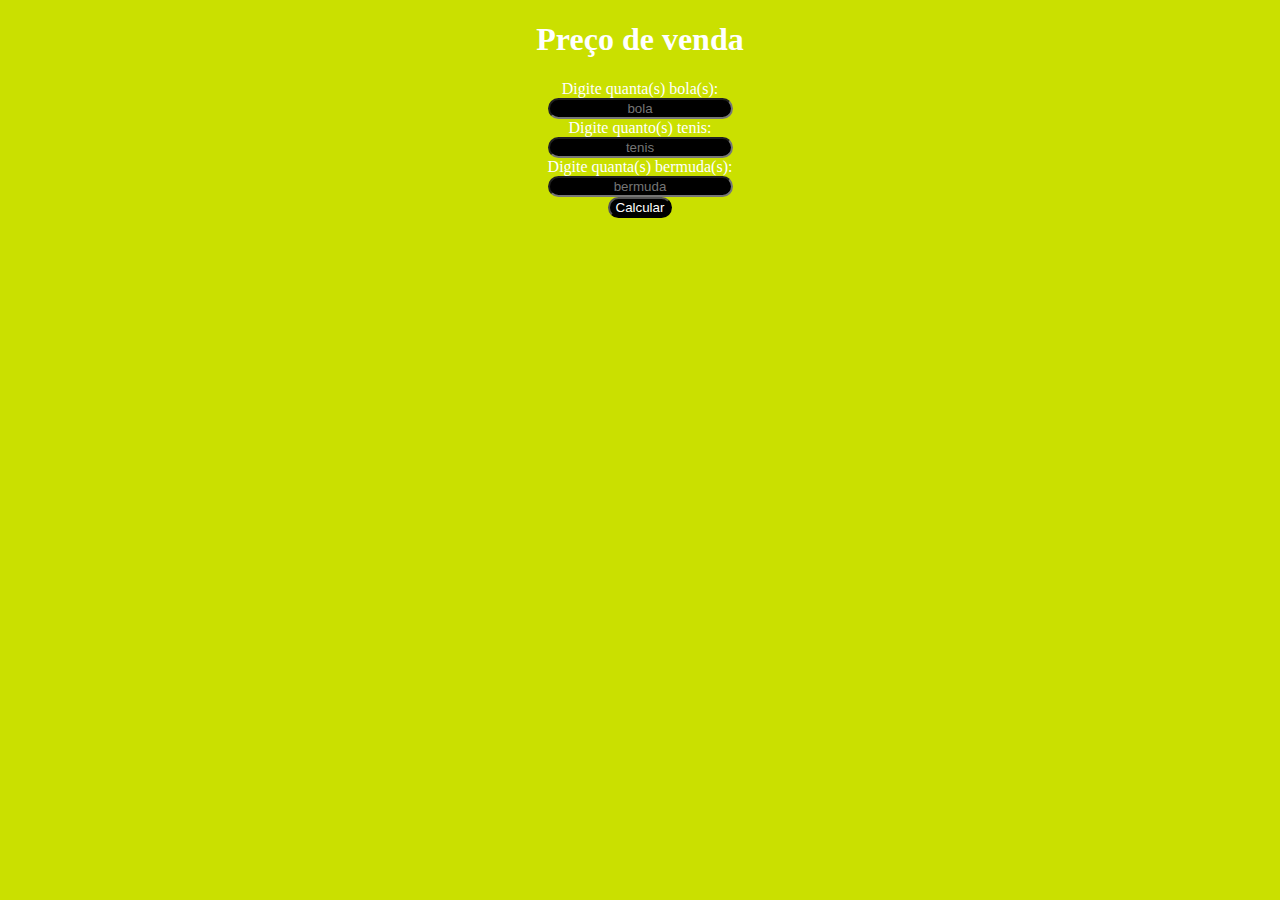
<file: q01.html>
<!DOCTYPE html>
<html lang="pt-BR">
<head>
    <meta charset="UTF-8">
    <meta name="viewport" content="width=device-width, initial-scale=1.0">
    <link rel="stylesheet" href="style.css">
    <script src="q01.js" defer></script>
    <title>Questão 01</title>
</head>
<body>
    <h1>Preço de venda</h1>
    <label for="bola">Digite quanta(s) bola(s):</label><br>
    <input type="text" id="bola" placeholder="bola"><br>
    
    <label for="tenis">Digite quanto(s) tenis:</label><br>
    <input type="text" id="tenis" placeholder="tenis"><br>
    
    <label for="bermuda">Digite quanta(s) bermuda(s):</label><br>
    <input type="text" id="bermuda" placeholder="bermuda"><br>

    <button onclick="calcular()">Calcular</button><br><br>
    <div id="resposta"></div>
</body>
</html>
</file>
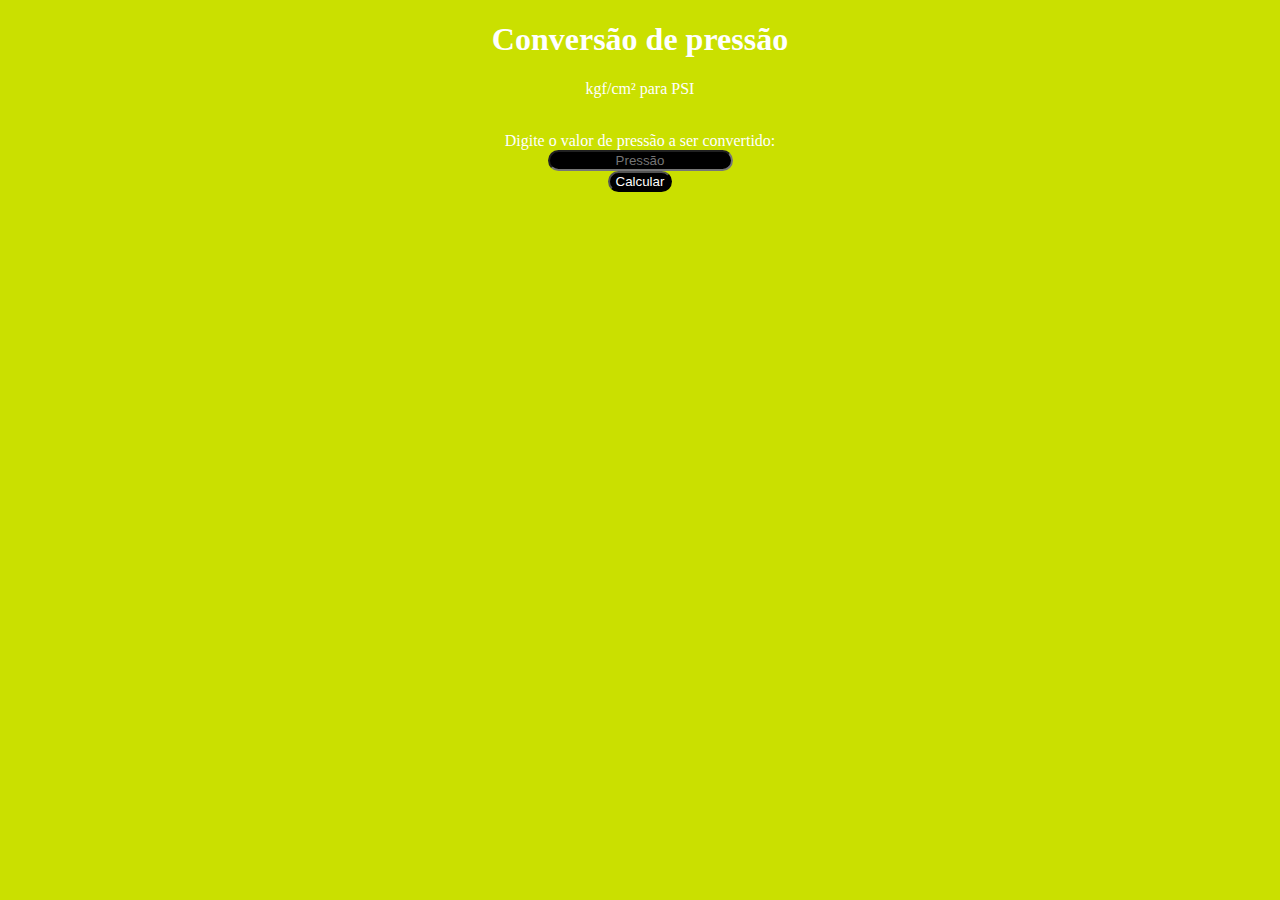
<file: q02.html>
<!DOCTYPE html>
<html lang="pt-BR">
<head>
    <meta charset="UTF-8">
    <meta name="viewport" content="width=device-width, initial-scale=1.0">
    <link rel="stylesheet" href="style.css">
    <script src="q02.js" defer></script>
    <title>Questão 02</title>
</head>
<body>
    <h1>Conversão de pressão</h1>
    <p>kgf/cm² para PSI</p><br>
    <label for="pressao">Digite o valor de pressão a ser convertido:</label><br>
    <input type="text" id="pressao" placeholder="Pressão"><br>

    <button onclick="calcular()">Calcular</button><br><br>
    <div id="resposta"></div>
</body>
</html>
</file>
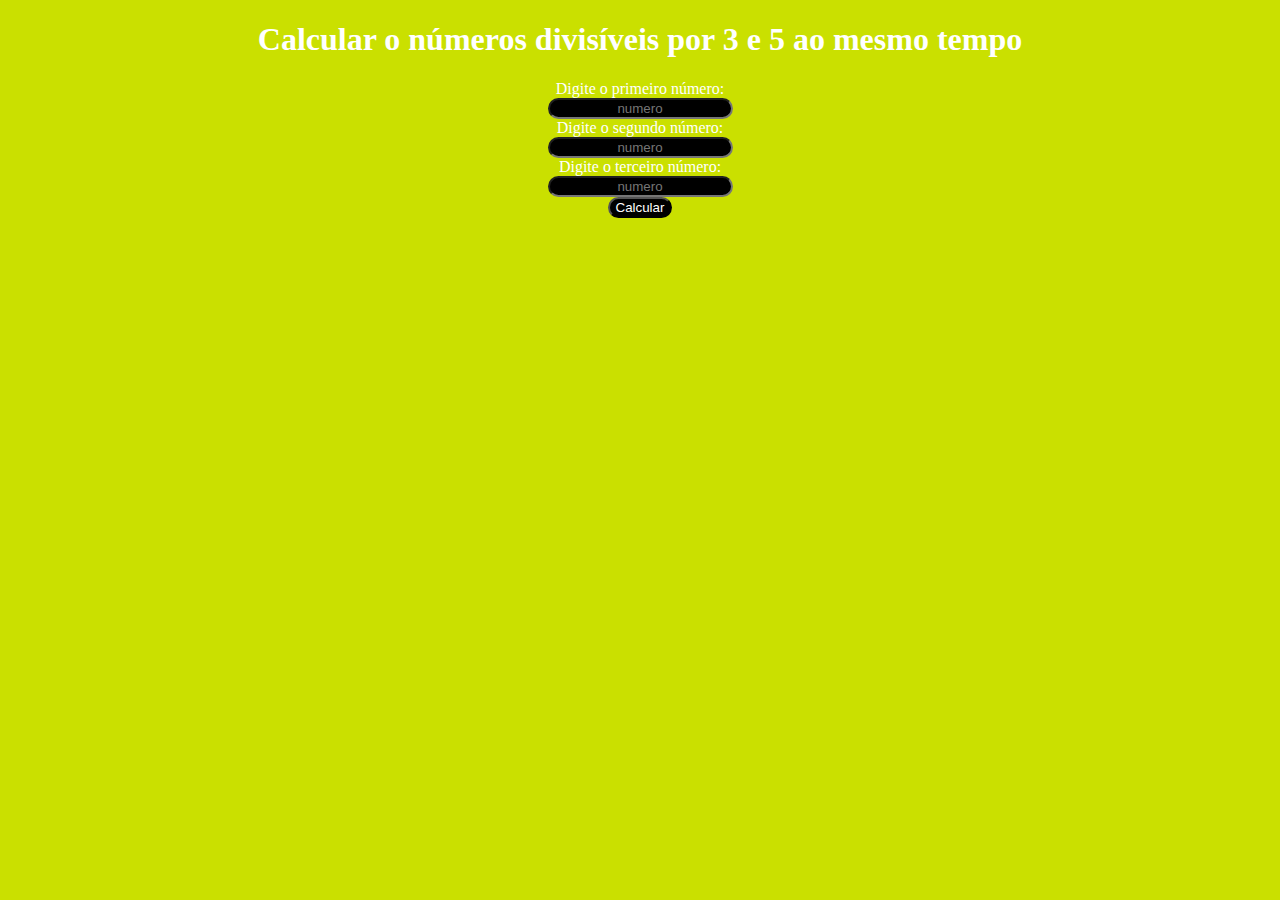
<file: q03.html>
<!DOCTYPE html>
<html lang="pt-BR">
<head>
    <meta charset="UTF-8">
    <meta name="viewport" content="width=device-width, initial-scale=1.0">
    <link rel="stylesheet" href="style.css">
    <script src="q03.js" defer></script>
    <title>Questão 03</title>
</head>
<body>
    <h1>Calcular o números divisíveis por 3 e 5 ao mesmo tempo</h1>
    <label for="num1">Digite o primeiro número:</label><br>
    <input type="text" id="num1" placeholder="numero"><br>
    
    <label for="num2">Digite o segundo número:</label><br>
    <input type="text" id="num2" placeholder="numero"><br>
    
    <label for="num3">Digite o terceiro número:</label><br>
    <input type="text" id="num3" placeholder="numero"><br>

    <button onclick="calcular()">Calcular</button><br><br>
    <div id="resposta"></div>
</body>
</html>
</file>
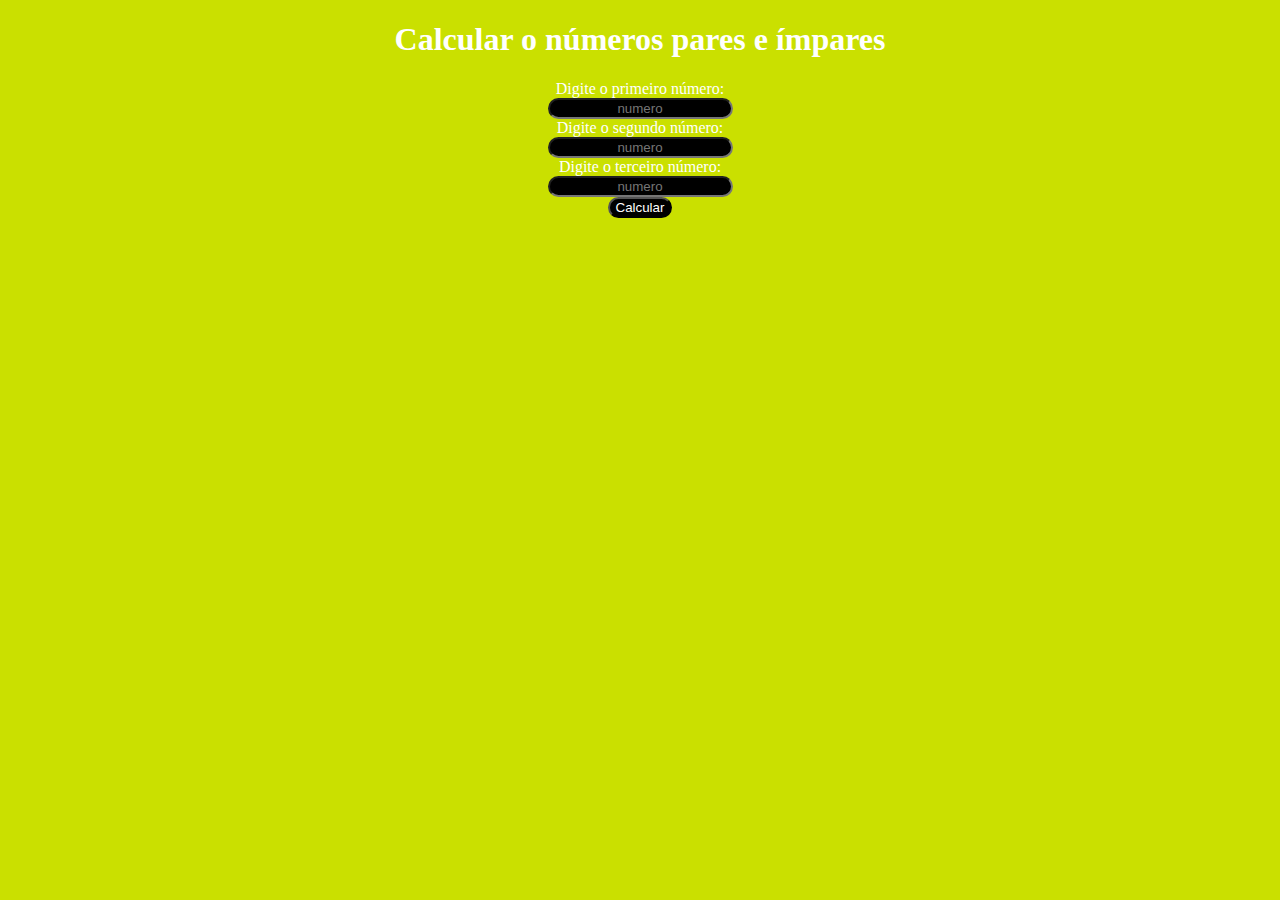
<file: q04.html>
<!DOCTYPE html>
<html lang="pt-BR">
<head>
    <meta charset="UTF-8">
    <meta name="viewport" content="width=device-width, initial-scale=1.0">
    <link rel="stylesheet" href="style.css">
    <script src="q04.js" defer></script>
    <title>Questão 04</title>
</head>
<body>
    <h1>Calcular o números pares e ímpares</h1>
    <label for="num1">Digite o primeiro número:</label><br>
    <input type="text" id="num1" placeholder="numero"><br>
    
    <label for="num2">Digite o segundo número:</label><br>
    <input type="text" id="num2" placeholder="numero"><br>
    
    <label for="num3">Digite o terceiro número:</label><br>
    <input type="text" id="num3" placeholder="numero"><br>

    <button onclick="calcular()">Calcular</button><br><br>
    <div id="resposta"></div>
</body>
</html>
</file>
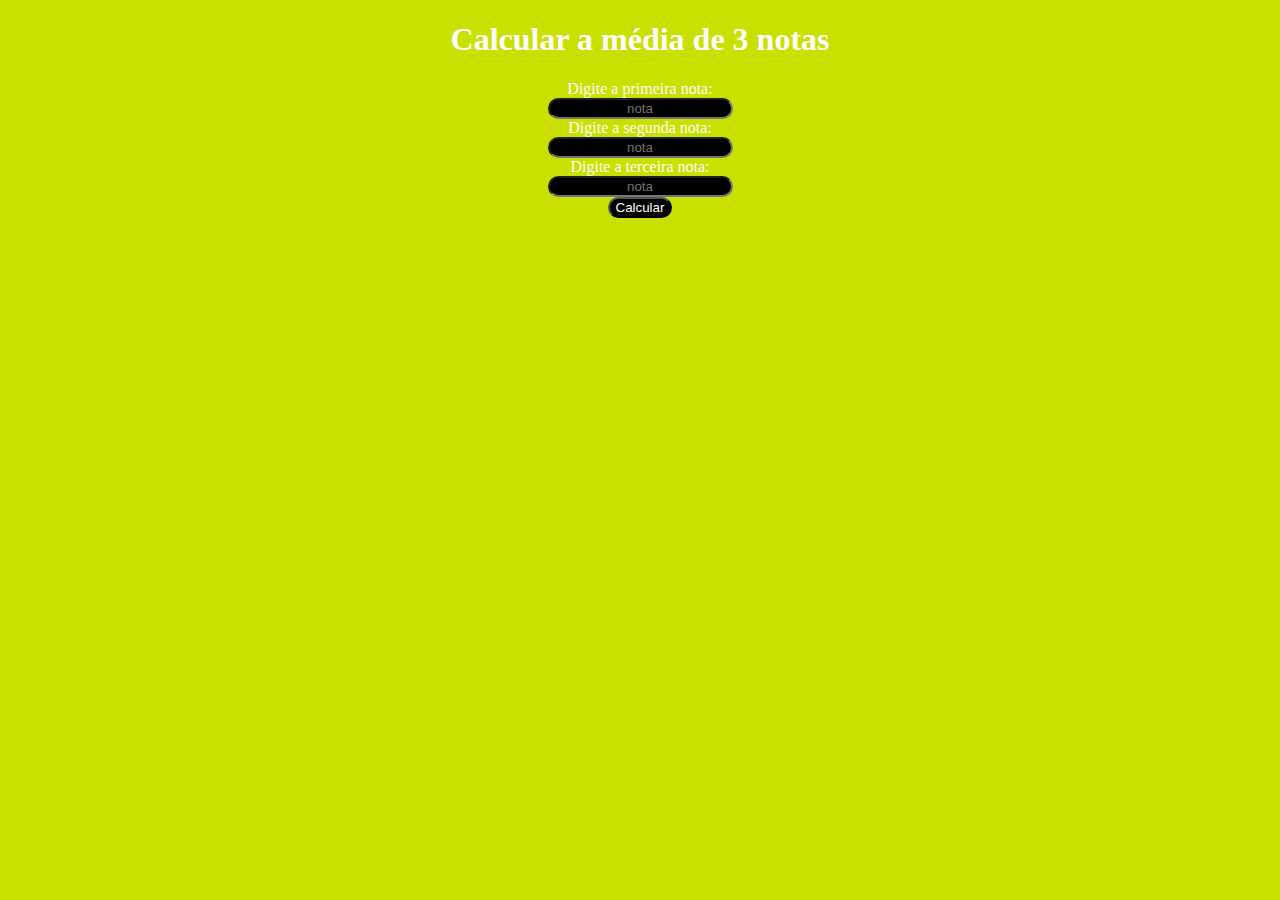
<file: q05.html>
<!DOCTYPE html>
<html lang="pt-BR">
<head>
    <meta charset="UTF-8">
    <meta name="viewport" content="width=device-width, initial-scale=1.0">
    <link rel="stylesheet" href="style.css">
    <script src="q05.js" defer></script>
    <title>Questão 05</title>
</head>
<body>
    <h1>Calcular a média de 3 notas</h1>
    <label for="nota1">Digite a primeira nota:</label><br>
    <input type="text" id="nota1" placeholder="nota"><br>

    <label for="nota2">Digite a segunda nota:</label><br>
    <input type="text" id="nota2" placeholder="nota"><br>
    
    <label for="nota3">Digite a terceira nota:</label><br>
    <input type="text" id="nota3" placeholder="nota"><br>

    <button onclick="calcular()">Calcular</button><br><br>
    <div id="resposta"></div>
</body>
</html>
</file>
<file: style.css>
body{
    background-color: rgb(202, 224, 0);
    color: white;
    text-align: center;
}

input,button{
    background-color: black;
    color: white;
    text-align: center;
    border-radius: 12px;
}
</file>
